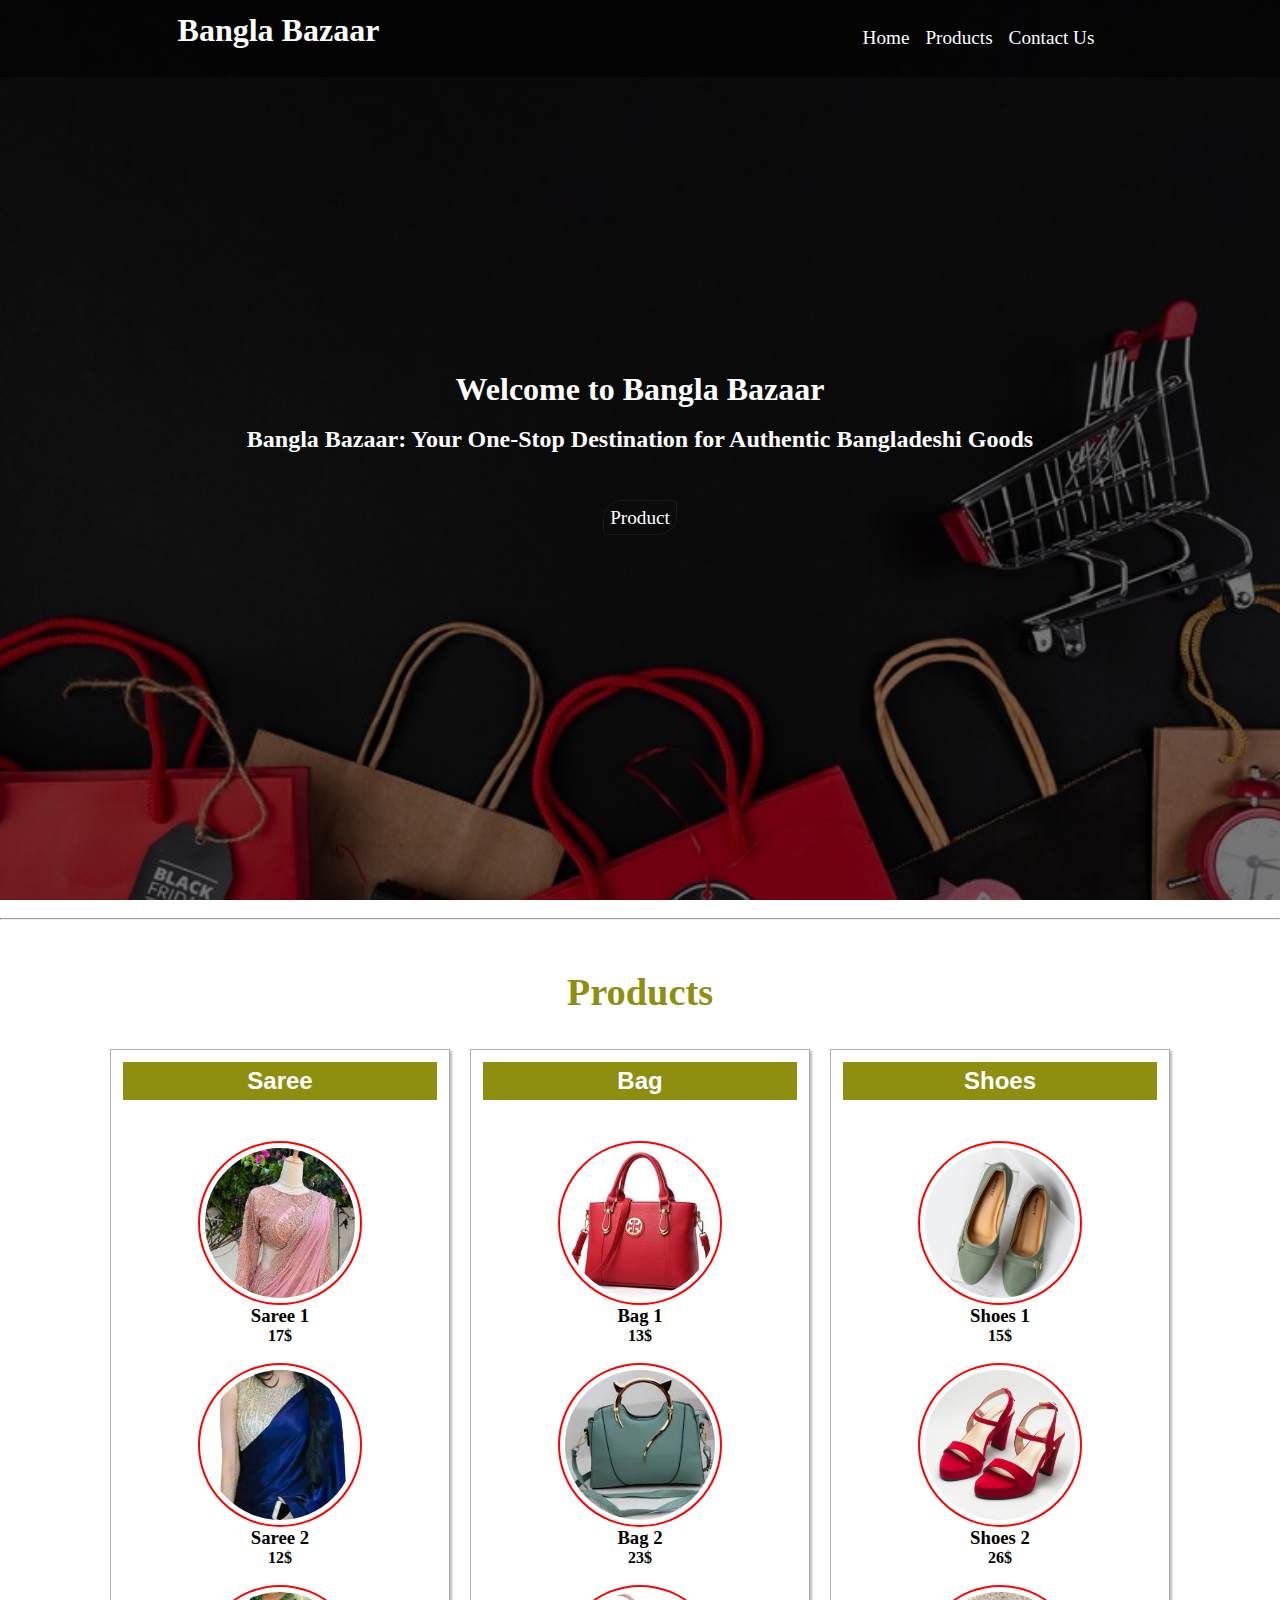
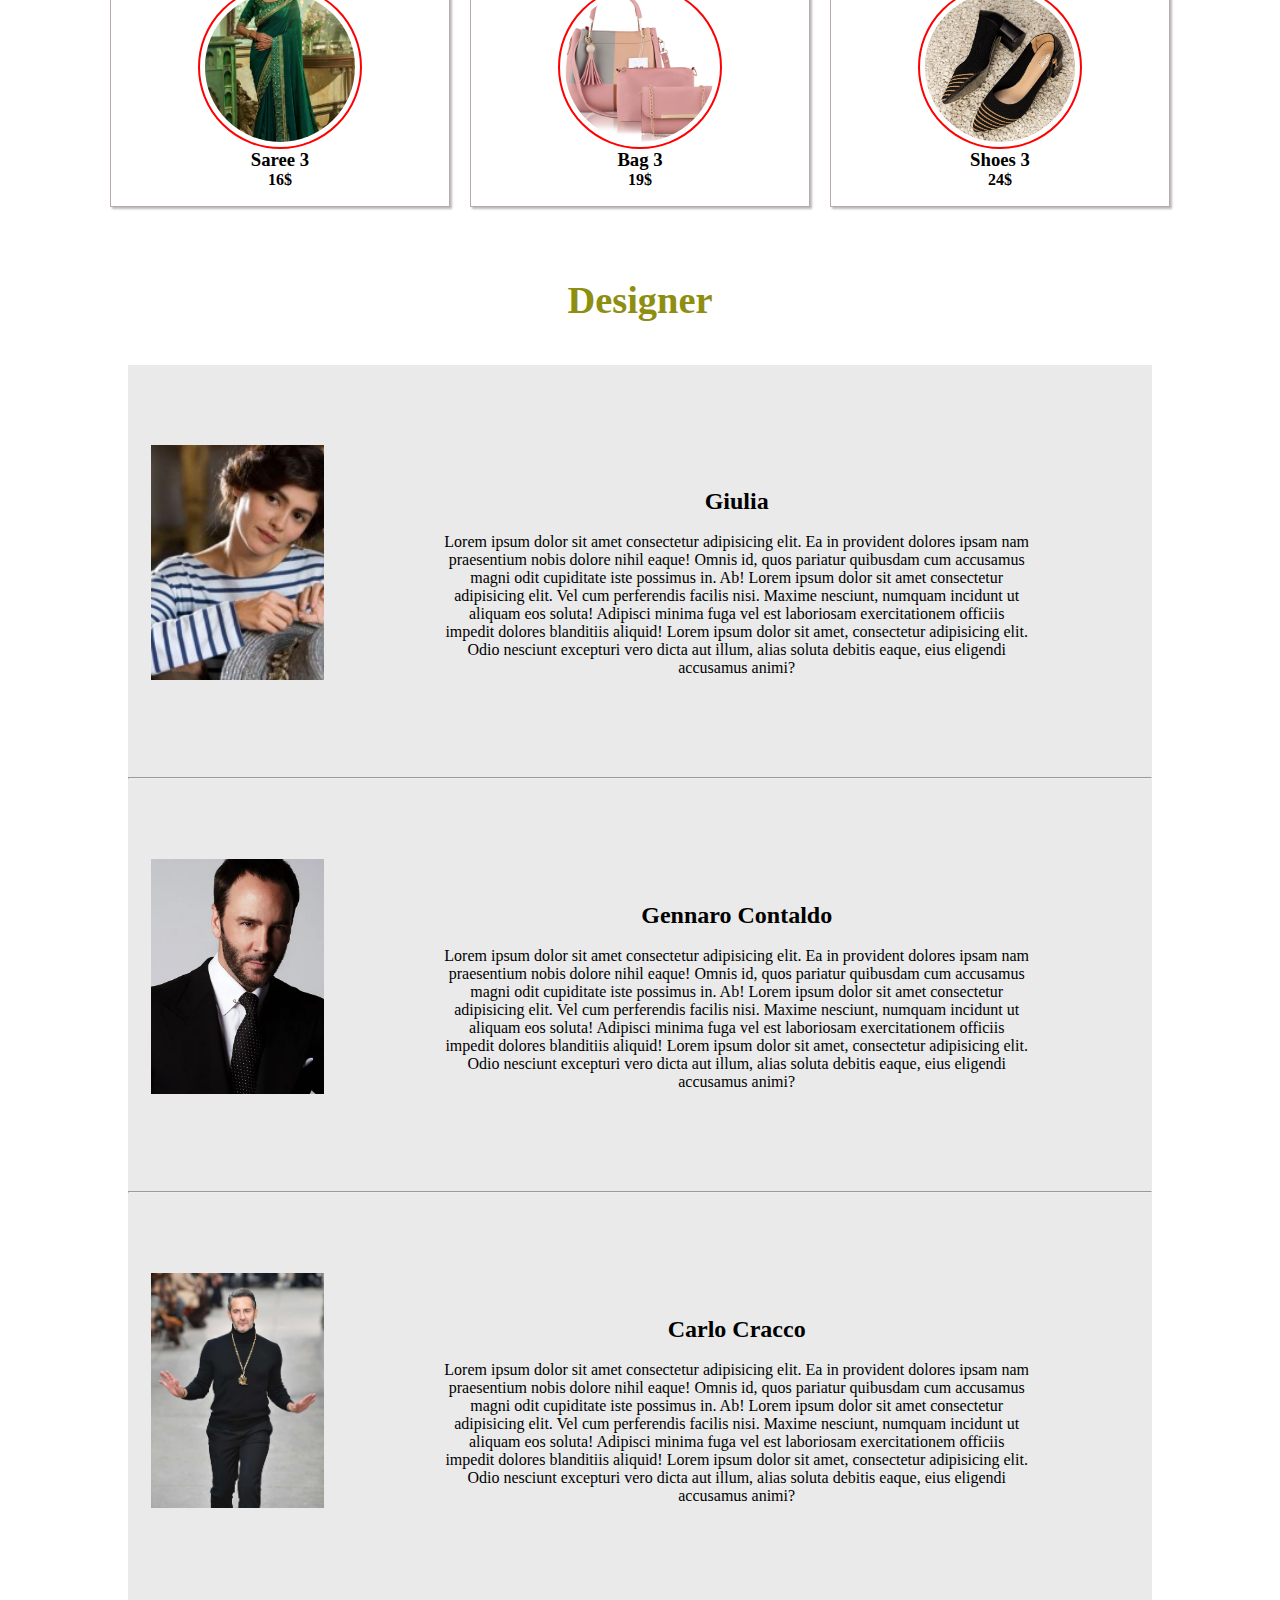
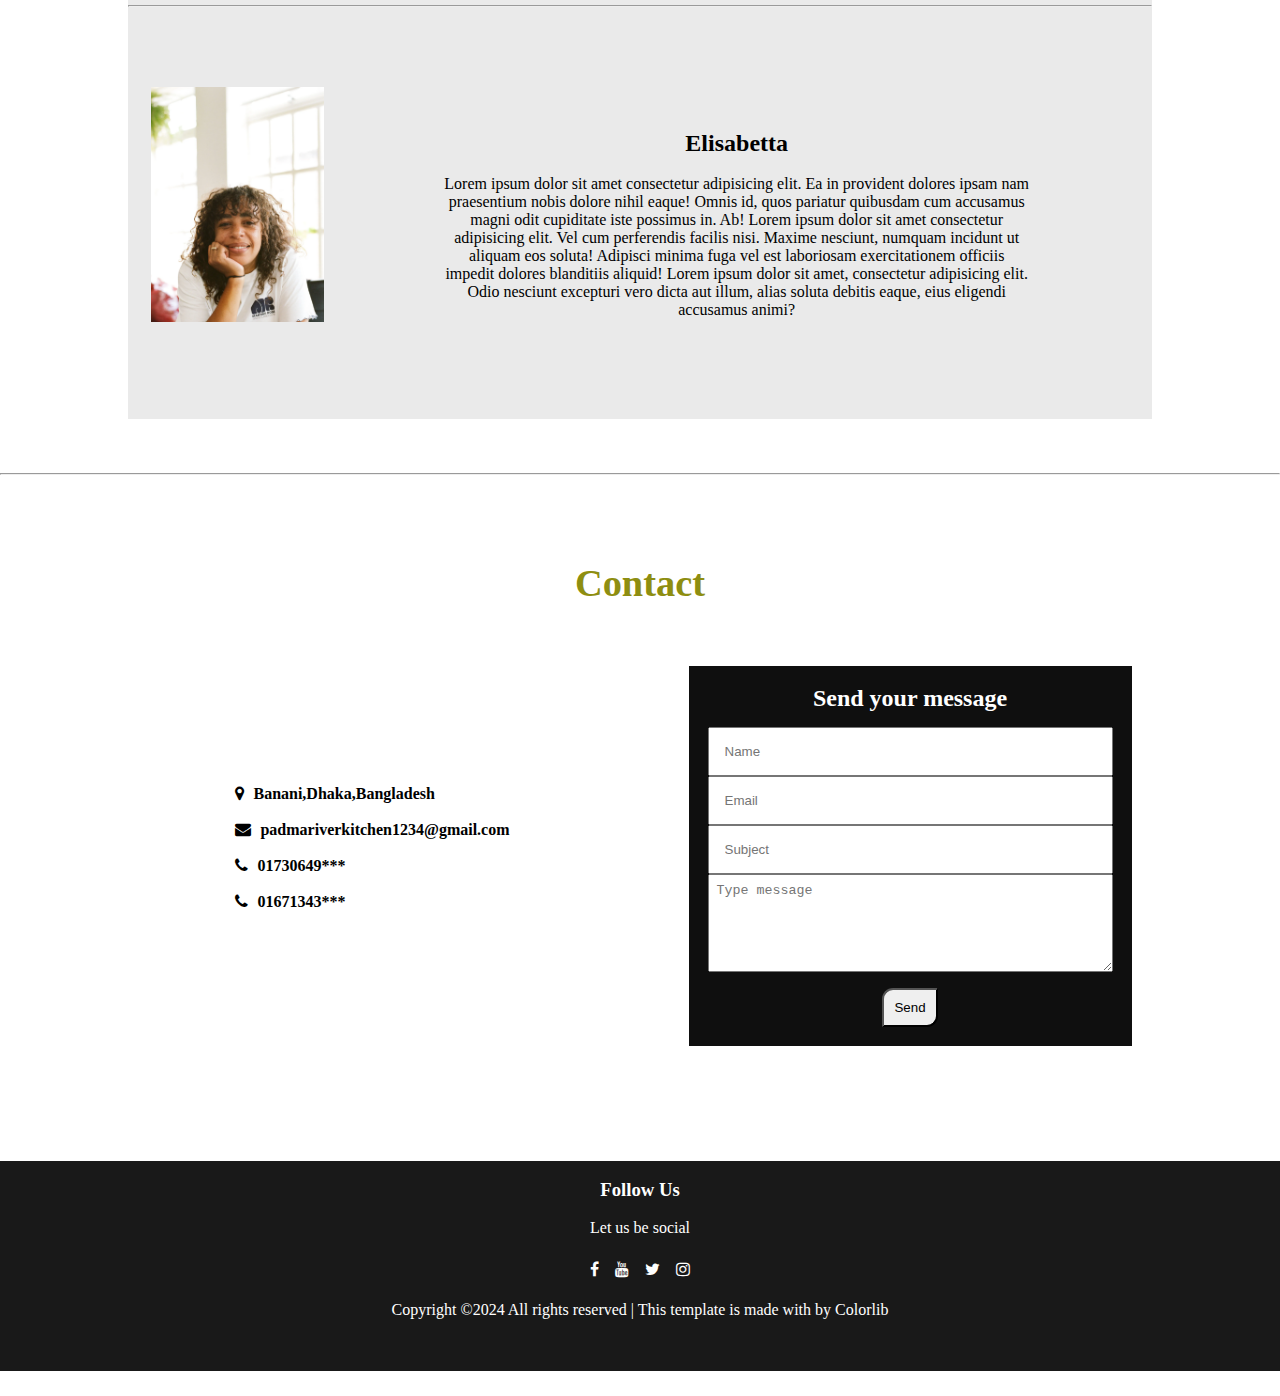
<file: index.html>
<!DOCTYPE html>
<html lang="en">
<head>
    <meta charset="UTF-8">
    <meta name="viewport" content="width=device-width, initial-scale=1.0">

    <!-- Google fonts  -->
    <link rel="preconnect" href="https://fonts.googleapis.com">
    <link rel="preconnect" href="https://fonts.gstatic.com" crossorigin>
    <link href="https://fonts.googleapis.com/css2?family=Roboto:ital,wght@0,100;0,300;0,400;0,500;0,900;1,300;1,400;1,500;1,900&display=swap" rel="stylesheet">

    <!-- Font Awesome  -->
    <link rel="stylesheet" href="https://cdnjs.cloudflare.com/ajax/libs/font-awesome/4.7.0/css/font-awesome.min.css">

    <!-- Link css  -->
     <link rel="stylesheet" href="style.css">

    <title>Bangla Bazaar</title>

</head>
<body>

<!-- Name: Ariful Islam          Id: 2221894 -->

 <!-- Home Section Begin  -->
<div id="home_Section">
    <div id="home_content">
        <h1>Welcome to Bangla Bazaar</h1>
        <br>
        <h2>Bangla Bazaar: Your One-Stop Destination for Authentic Bangladeshi Goods</h2>
        <br><br><br>
        <a href="products.html">Product</a>
    </div>
</div>
<!-- Home Section End -->

<!-- Header Section Design  -->
<div id="header">
    <nav id="navbar">
        <h1>Bangla Bazaar</h1>
        <ul>
            <li><a href="index.html">Home</a></li>
            <li><a href="products.html">Products</a></li>
            <li><a href="contuctUs.html">Contact Us</a></li>
        </ul>

    </nav>
 </div>
 <br>
 <hr>

 <!-- Menu Section Begin -->
<div id="menu">
    <h1 id="meunu_h1">Products</h1>
    <div id="menu_row">
        <div id="menu_coloumn">
            <h2>Saree</h2>
            <br><br>
            <div class="box">
                <div id="image">
                    <img src="images/saree1.jpg" alt="" srcset="">
                </div>
                <div>
                    <h3>Saree 1</h3>
                    <h4>17$</h4>
                </div>
                
                <br>
                <div id="image">
                    <img src="images/saree2.webp" alt="" srcset="">
                </div>
                <div>
                    <h3>Saree 2</h3>
                    <h4>12$</h4>
                </div>

                <br>
                <div id="image">
                    <img src="images/saree3.webp" alt="" srcset="">
                </div>
                <div>
                    <h3>Saree 3</h3>
                    <h4>16$</h4>
                </div>
            </div>
        </div>

        <!-- Bag -->
        <div id="menu_coloumn">
            <h2>Bag</h2>
            <br><br>
            <div class="box">
                <div id="image">
                    <img src="images/beg1.jpg" alt="" srcset="">
                </div>
                <div>
                    <h3>Bag 1</h3>
                    <h4>13$</h4>
                </div>

                <br>
                <div id="image">
                    <img src="images/beg2.jpg" alt="" srcset="">
                </div>
                <div>
                    <h3>Bag 2</h3>
                    <h4>23$</h4>
                </div>

                <br>
                <div id="image">
                    <img src="images/beg3.webp" alt="" srcset="">
                </div>
                <div>
                    <h3>Bag 3</h3>
                    <h4>19$</h4>
                </div>
            </div>
        </div>
        <!-- Bag end -->


        <!-- Shoes Start -->
        <div id="menu_coloumn">
            <h2>Shoes</h2>
            <br><br>
            <div class="box">
                <div id="image">
                    <img src="images/shoes1.jpg" alt="" srcset="">
                </div>
                <div>
                    <h3>Shoes 1</h3>
                    <h4>15$</h4>
                </div>

                <br>
                <div id="image">
                    <img src="images/shoes2.webp" alt="" srcset="">
                </div>
                <div>
                    <h3>Shoes 2</h3>
                    <h4>26$</h4>
                </div>

                <br>
                <div id="image">
                    <img src="images/shoes3.jpg" alt="" srcset="">
                </div>
                <div>
                    <h3>Shoes 3</h3>
                    <h4>24$</h4>
                </div>
            </div>
        </div>
        <!-- Shoes end  -->

    </div>
<br><br>


<!-- Designer Section Begin -->
<div id="chef">
    <h1 class="chef_h1">Designer</h1>
<br>
<!-- Chef_1  -->
    <div class="chef_details">
        <div class="image_part">
            <img src="images/D1.jpg" alt="" srcset="">
        </div>

        <div class="Chef_identity">
            <h2>Giulia</h2>
            <br>
            <p>Lorem ipsum dolor sit amet consectetur adipisicing elit. Ea in provident dolores ipsam nam praesentium nobis dolore nihil eaque! Omnis id, quos pariatur quibusdam cum accusamus magni odit cupiditate iste possimus in. Ab! Lorem ipsum dolor sit amet consectetur adipisicing elit. Vel cum perferendis facilis nisi. Maxime nesciunt, numquam incidunt ut aliquam eos soluta! Adipisci minima fuga vel est laboriosam exercitationem officiis impedit dolores blanditiis aliquid! Lorem ipsum dolor sit amet, consectetur adipisicing elit. Odio nesciunt excepturi vero dicta aut illum, alias soluta debitis eaque, eius eligendi accusamus animi?</p>
        </div>
    </div>

<hr class="hr">

    <!-- Chef_2 -->

    <div class="chef_details">
        <div class="image_part">
            <img src="images/D2.webp" alt="" srcset="">
        </div>

        <div class="Chef_identity">
            <h2>Gennaro Contaldo </h2>
            <br>
            <p>Lorem ipsum dolor sit amet consectetur adipisicing elit. Ea in provident dolores ipsam nam praesentium nobis dolore nihil eaque! Omnis id, quos pariatur quibusdam cum accusamus magni odit cupiditate iste possimus in. Ab! Lorem ipsum dolor sit amet consectetur adipisicing elit. Vel cum perferendis facilis nisi. Maxime nesciunt, numquam incidunt ut aliquam eos soluta! Adipisci minima fuga vel est laboriosam exercitationem officiis impedit dolores blanditiis aliquid! Lorem ipsum dolor sit amet, consectetur adipisicing elit. Odio nesciunt excepturi vero dicta aut illum, alias soluta debitis eaque, eius eligendi accusamus animi?</p>
        </div>
    </div>

    <hr class="hr">


<!-- Chef_3 -->

    <div class="chef_details">
        <div class="image_part">
            <img src="images/D3.jpg" alt="" srcset="">
        </div>

        <div class="Chef_identity">
            <h2>Carlo Cracco</h2>
            <br>
            <p>Lorem ipsum dolor sit amet consectetur adipisicing elit. Ea in provident dolores ipsam nam praesentium nobis dolore nihil eaque! Omnis id, quos pariatur quibusdam cum accusamus magni odit cupiditate iste possimus in. Ab! Lorem ipsum dolor sit amet consectetur adipisicing elit. Vel cum perferendis facilis nisi. Maxime nesciunt, numquam incidunt ut aliquam eos soluta! Adipisci minima fuga vel est laboriosam exercitationem officiis impedit dolores blanditiis aliquid! Lorem ipsum dolor sit amet, consectetur adipisicing elit. Odio nesciunt excepturi vero dicta aut illum, alias soluta debitis eaque, eius eligendi accusamus animi?</p>
        </div>
    </div>

    <hr class="hr">

<!-- Chef_4 -->

    <div class="chef_details">
        <div class="image_part">
            <img src="images/D4.webp" alt="" srcset="">
        </div>

        <div class="Chef_identity">
            <h2>Elisabetta</h2>
            <br>
            <p>Lorem ipsum dolor sit amet consectetur adipisicing elit. Ea in provident dolores ipsam nam praesentium nobis dolore nihil eaque! Omnis id, quos pariatur quibusdam cum accusamus magni odit cupiditate iste possimus in. Ab! Lorem ipsum dolor sit amet consectetur adipisicing elit. Vel cum perferendis facilis nisi. Maxime nesciunt, numquam incidunt ut aliquam eos soluta! Adipisci minima fuga vel est laboriosam exercitationem officiis impedit dolores blanditiis aliquid! Lorem ipsum dolor sit amet, consectetur adipisicing elit. Odio nesciunt excepturi vero dicta aut illum, alias soluta debitis eaque, eius eligendi accusamus animi?</p>
        </div>
    </div>


</div>
 
<br><br><br>
<hr>
<br>
<!-- Designer Section end -->


<!-- Menu Section End -->


<!-- Contact Section Begin -->
<br>
<div id="Contact">
    <h1 id="contact_h1">Contact</h1>
    <br><br>
    <div id="contact_row">
        <div class="contact_col">
            <div>
                <p>
                    <i class="fa fa-map-marker" aria-hidden="true"></i>
                    Banani,Dhaka,Bangladesh
                </p>
                <p>
                    <a href="padmariverkitchen1234@gmail.com">
                        <i class="fa fa-envelope" aria-hidden="true"></i>
                        padmariverkitchen1234@gmail.com
                    </a>
                </p>
                <p>
                    <i class="fa fa-phone" aria-hidden="true"></i>
                    01730649***
                </p>

                <p>
                    <i class="fa fa-phone" aria-hidden="true"></i>
                    01671343***
                </p>
                <br>
                
            </div>
        </div>

        <div class="contact_col">
            <form action="">
                <h2>Send your message</h2>
            <input type="text" placeholder="Name">

            <input type="text" placeholder="Email">

            <input type="text" placeholder="Subject">

            <textarea name="" id="" placeholder="Type message"></textarea>

            <button>Send</button>
            </form>
        </div>
    </div>
</div>

<!-- Contact Section End -->


<!-- Footer section Begin  -->

<br>

<br><br><br><br>

<footer>
    <br>
    <div class="footer_part3">
        <h3>Follow Us</h3><br>
        <p>Let us be social</p>
        <br>
        <i class="fa fa-facebook" aria-hidden="true"></i>

                <i class="fa fa-youtube" aria-hidden="true"></i>
        

                <i class="fa fa-twitter" aria-hidden="true"></i>

                <i class="fa fa-instagram" aria-hidden="true"></i>
                <br><br>
        <p>Copyright ©2024 All rights reserved | This template is made with  by Colorlib</p>
    </div>
</footer>

</body>
</html>
</file>
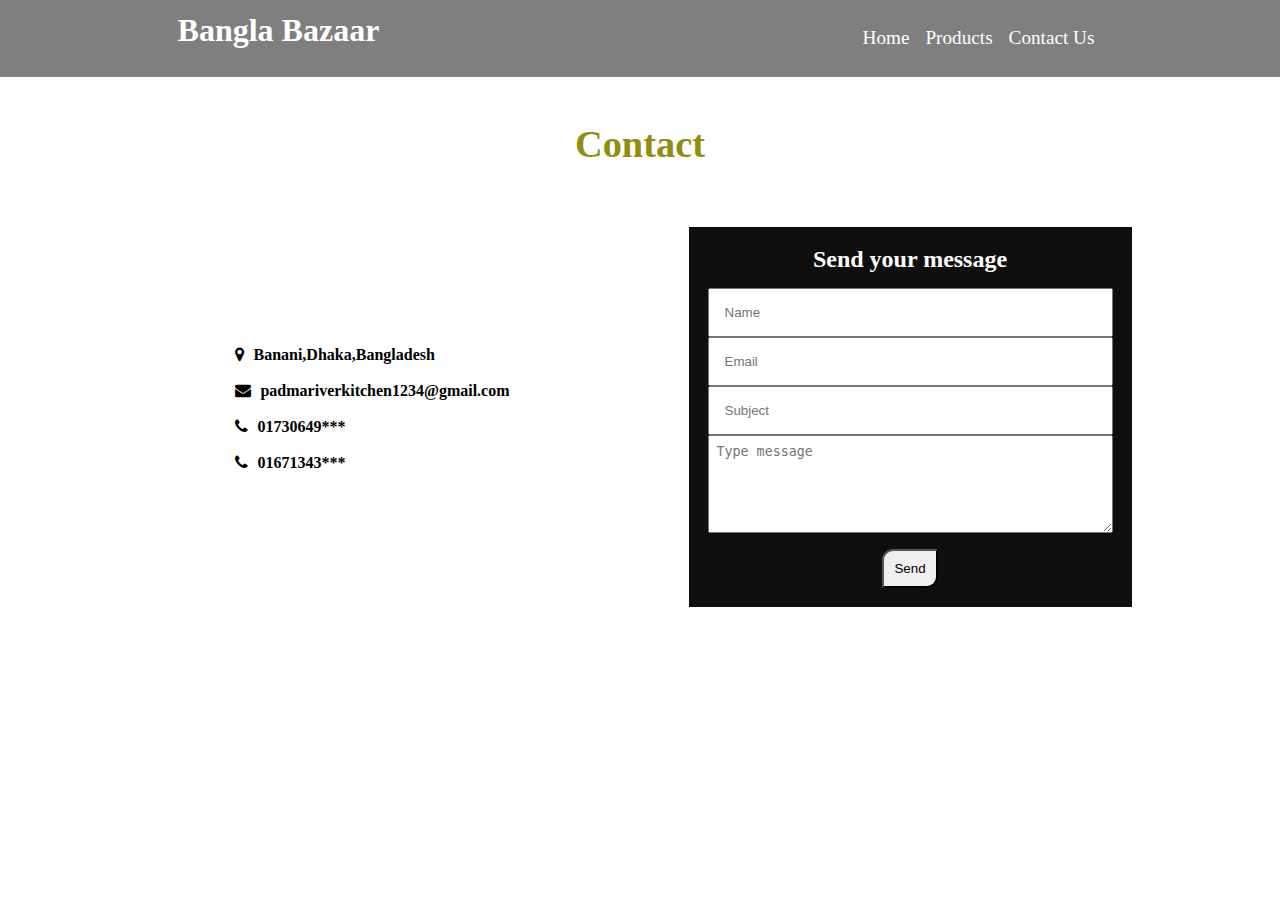
<file: contuctUs.html>
<!DOCTYPE html>
<html lang="en">
<head>
    <meta charset="UTF-8">
    <meta name="viewport" content="width=device-width, initial-scale=1.0">

    <!-- Google fonts  -->
    <link rel="preconnect" href="https://fonts.googleapis.com">
    <link rel="preconnect" href="https://fonts.gstatic.com" crossorigin>
    <link href="https://fonts.googleapis.com/css2?family=Roboto:ital,wght@0,100;0,300;0,400;0,500;0,900;1,300;1,400;1,500;1,900&display=swap" rel="stylesheet">

    <!-- Font Awesome  -->
    <link rel="stylesheet" href="https://cdnjs.cloudflare.com/ajax/libs/font-awesome/4.7.0/css/font-awesome.min.css">

    <!-- Link css  -->
     <link rel="stylesheet" href="style.css">
    <title>Bangla Bazaar</title>

</head>
<body>
<!-- Name: Ariful Islam          Id: 2221894 -->

<!-- Header Section Design  -->
<div id="header">
    <nav id="navbar">
        <h1>Bangla Bazaar</h1>
        <ul>
            <li><a href="index.html">Home</a></li>
            <li><a href="products.html">Products</a></li>
            <li><a href="contuctUs.html">Contact Us</a></li>
        </ul>

    </nav>
 </div>
 <br>

<!-- Menu Section End -->


<!-- Contact Section Begin -->
<br><br><br>
<div id="Contact">
    <h1 id="contact_h1">Contact</h1>
    <br><br>
    <div id="contact_row">
        <div class="contact_col">
            <div>
                <p>
                    <i class="fa fa-map-marker" aria-hidden="true"></i>
                    Banani,Dhaka,Bangladesh
                </p>
                <p>
                    <a href="padmariverkitchen1234@gmail.com">
                        <i class="fa fa-envelope" aria-hidden="true"></i>
                        padmariverkitchen1234@gmail.com
                    </a>
                </p>
                <p>
                    <i class="fa fa-phone" aria-hidden="true"></i>
                    01730649***
                </p>

                <p>
                    <i class="fa fa-phone" aria-hidden="true"></i>
                    01671343***
                </p>
                <br>
                
            </div>
        </div>

        <div class="contact_col">
            <form action="">
                <h2>Send your message</h2>
            <input type="text" placeholder="Name">

            <input type="text" placeholder="Email">

            <input type="text" placeholder="Subject">

            <textarea name="" id="" placeholder="Type message"></textarea>

            <button>Send</button>
            </form>
        </div>
    </div>
</div>

<!-- Contact Section End -->

</body>
</html>
</file>
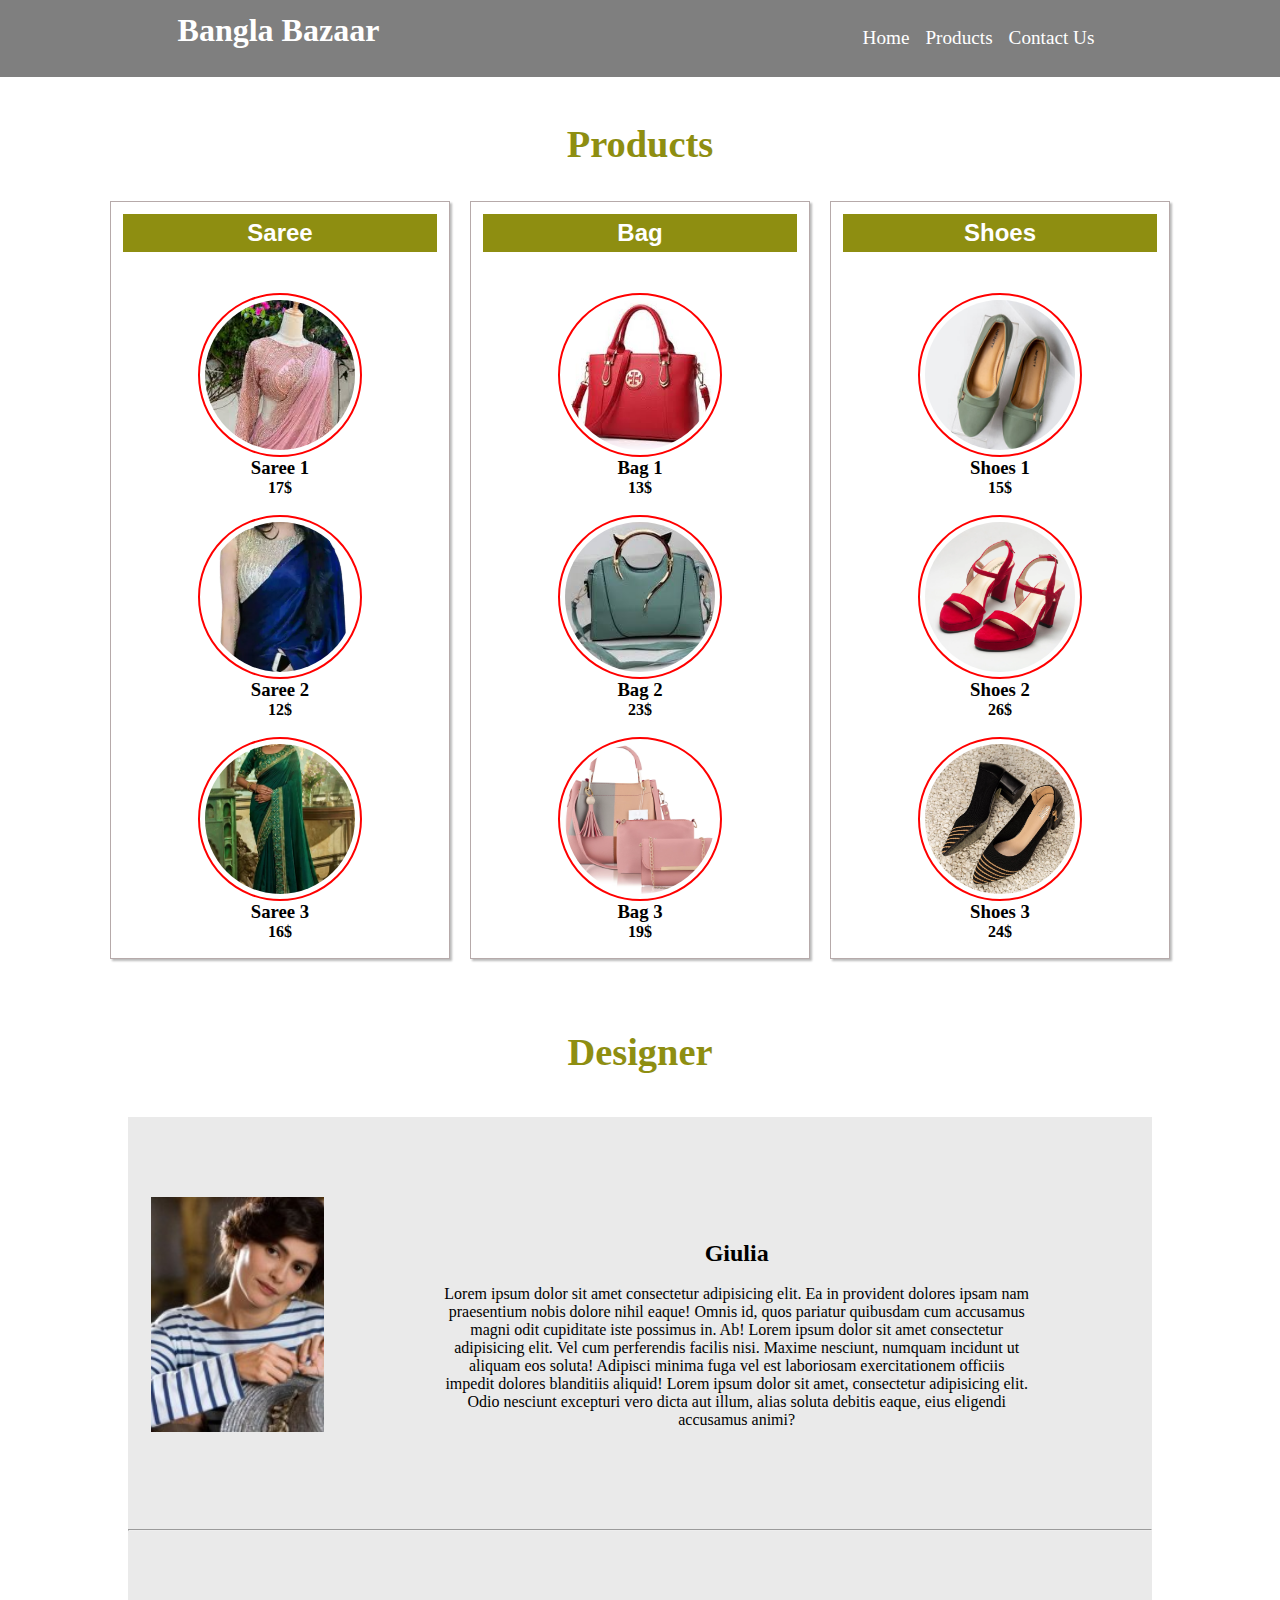
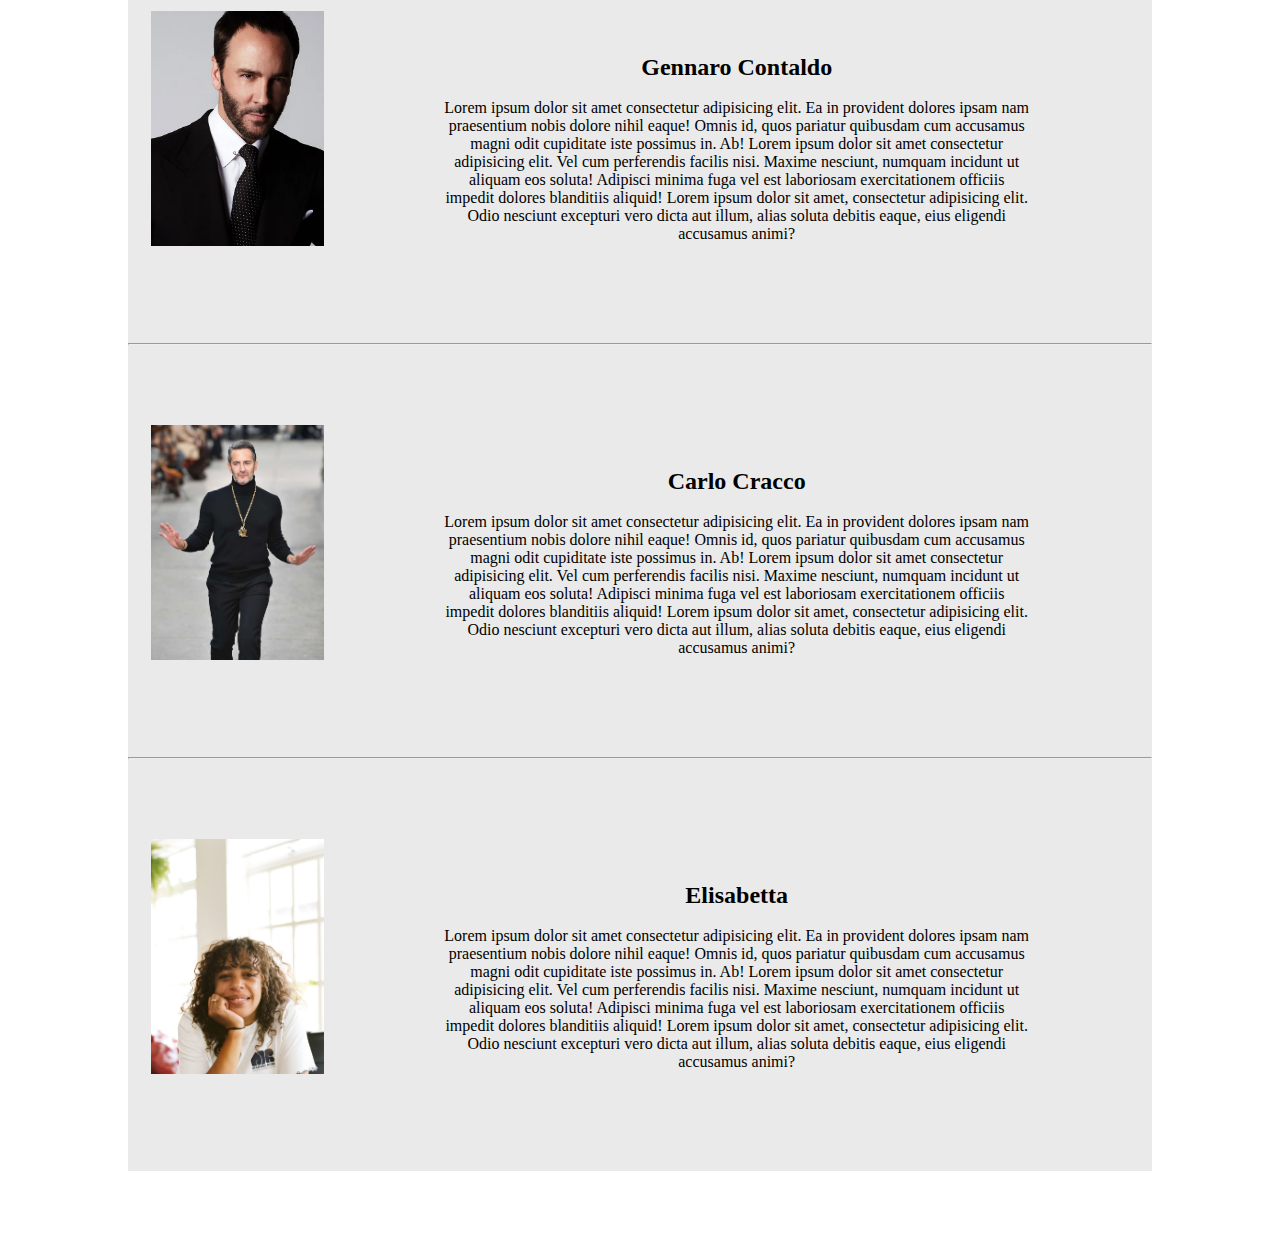
<file: products.html>
<!DOCTYPE html>
<html lang="en">
<head>
    <meta charset="UTF-8">
    <meta name="viewport" content="width=device-width, initial-scale=1.0">

    <!-- Google fonts  -->
    <link rel="preconnect" href="https://fonts.googleapis.com">
    <link rel="preconnect" href="https://fonts.gstatic.com" crossorigin>
    <link href="https://fonts.googleapis.com/css2?family=Roboto:ital,wght@0,100;0,300;0,400;0,500;0,900;1,300;1,400;1,500;1,900&display=swap" rel="stylesheet">

    <!-- Font Awesome  -->
    <link rel="stylesheet" href="https://cdnjs.cloudflare.com/ajax/libs/font-awesome/4.7.0/css/font-awesome.min.css">

    <!-- Link css  -->
     <link rel="stylesheet" href="style.css">
    <title>Bangla Bazaar</title>

</head>
<body>
<!-- Name: Ariful Islam          Id: 2221894 -->


<!-- Header Section Design  -->
<div id="header">
    <nav id="navbar">
        <h1>Bangla Bazaar</h1>
        <ul>
            <li><a href="index.html">Home</a></li>
            <li><a href="products.html">Products</a></li>
            <li><a href="contuctUs.html">Contact Us</a></li>
        </ul>

    </nav>
 </div>
 <br>
<br><br><br>

 <!-- Menu Section Begin -->
<div id="menu">
    <h1 id="meunu_h1">Products</h1>
    <div id="menu_row">
        <div id="menu_coloumn">
            <h2>Saree</h2>
            <br><br>
            <div class="box">
                <div id="image">
                    <img src="images/saree1.jpg" alt="" srcset="">
                </div>
                <div>
                    <h3>Saree 1</h3>
                    <h4>17$</h4>
                </div>
                
                <br>
                <div id="image">
                    <img src="images/saree2.webp" alt="" srcset="">
                </div>
                <div>
                    <h3>Saree 2</h3>
                    <h4>12$</h4>
                </div>

                <br>
                <div id="image">
                    <img src="images/saree3.webp" alt="" srcset="">
                </div>
                <div>
                    <h3>Saree 3</h3>
                    <h4>16$</h4>
                </div>
            </div>
        </div>


        <!-- Bag -->
        <div id="menu_coloumn">
            <h2>Bag</h2>
            <br><br>
            <div class="box">
                <div id="image">
                    <img src="images/beg1.jpg" alt="" srcset="">
                </div>
                <div>
                    <h3>Bag 1</h3>
                    <h4>13$</h4>
                </div>

                <br>
                <div id="image">
                    <img src="images/beg2.jpg" alt="" srcset="">
                </div>
                <div>
                    <h3>Bag 2</h3>
                    <h4>23$</h4>
                </div>

                <br>
                <div id="image">
                    <img src="images/beg3.webp" alt="" srcset="">
                </div>
                <div>
                    <h3>Bag 3</h3>
                    <h4>19$</h4>
                </div>
            </div>
        </div>
        <!-- Bag end -->


        <!-- Shoes Start -->
        <div id="menu_coloumn">
            <h2>Shoes</h2>
            <br><br>
            <div class="box">
                <div id="image">
                    <img src="images/shoes1.jpg" alt="" srcset="">
                </div>
                <div>
                    <h3>Shoes 1</h3>
                    <h4>15$</h4>
                </div>

                <br>
                <div id="image">
                    <img src="images/shoes2.webp" alt="" srcset="">
                </div>
                <div>
                    <h3>Shoes 2</h3>
                    <h4>26$</h4>
                </div>

                <br>
                <div id="image">
                    <img src="images/shoes3.jpg" alt="" srcset="">
                </div>
                <div>
                    <h3>Shoes 3</h3>
                    <h4>24$</h4>
                </div>
            </div>
        </div>
        <!-- Shoes end  -->

    </div>
<br><br>


<!-- Designer Section Begin -->
<div id="chef">
    <h1 class="chef_h1">Designer</h1>
<br>
<!-- Chef_1  -->
    <div class="chef_details">
        <div class="image_part">
            <img src="images/D1.jpg" alt="" srcset="">
        </div>

        <div class="Chef_identity">
            <h2>Giulia</h2>
            <br>
            <p>Lorem ipsum dolor sit amet consectetur adipisicing elit. Ea in provident dolores ipsam nam praesentium nobis dolore nihil eaque! Omnis id, quos pariatur quibusdam cum accusamus magni odit cupiditate iste possimus in. Ab! Lorem ipsum dolor sit amet consectetur adipisicing elit. Vel cum perferendis facilis nisi. Maxime nesciunt, numquam incidunt ut aliquam eos soluta! Adipisci minima fuga vel est laboriosam exercitationem officiis impedit dolores blanditiis aliquid! Lorem ipsum dolor sit amet, consectetur adipisicing elit. Odio nesciunt excepturi vero dicta aut illum, alias soluta debitis eaque, eius eligendi accusamus animi?</p>
        </div>
    </div>

<hr class="hr">

    <!-- Chef_2 -->

    <div class="chef_details">
        <div class="image_part">
            <img src="images/D2.webp" alt="" srcset="">
        </div>

        <div class="Chef_identity">
            <h2>Gennaro Contaldo </h2>
            <br>
            <p>Lorem ipsum dolor sit amet consectetur adipisicing elit. Ea in provident dolores ipsam nam praesentium nobis dolore nihil eaque! Omnis id, quos pariatur quibusdam cum accusamus magni odit cupiditate iste possimus in. Ab! Lorem ipsum dolor sit amet consectetur adipisicing elit. Vel cum perferendis facilis nisi. Maxime nesciunt, numquam incidunt ut aliquam eos soluta! Adipisci minima fuga vel est laboriosam exercitationem officiis impedit dolores blanditiis aliquid! Lorem ipsum dolor sit amet, consectetur adipisicing elit. Odio nesciunt excepturi vero dicta aut illum, alias soluta debitis eaque, eius eligendi accusamus animi?</p>
        </div>
    </div>

    <hr class="hr">


<!-- Chef_3 -->

    <div class="chef_details">
        <div class="image_part">
            <img src="images/D3.jpg" alt="" srcset="">
        </div>

        <div class="Chef_identity">
            <h2>Carlo Cracco</h2>
            <br>
            <p>Lorem ipsum dolor sit amet consectetur adipisicing elit. Ea in provident dolores ipsam nam praesentium nobis dolore nihil eaque! Omnis id, quos pariatur quibusdam cum accusamus magni odit cupiditate iste possimus in. Ab! Lorem ipsum dolor sit amet consectetur adipisicing elit. Vel cum perferendis facilis nisi. Maxime nesciunt, numquam incidunt ut aliquam eos soluta! Adipisci minima fuga vel est laboriosam exercitationem officiis impedit dolores blanditiis aliquid! Lorem ipsum dolor sit amet, consectetur adipisicing elit. Odio nesciunt excepturi vero dicta aut illum, alias soluta debitis eaque, eius eligendi accusamus animi?</p>
        </div>
    </div>


    <hr class="hr">

<!-- Chef_4 -->

    <div class="chef_details">
        <div class="image_part">
            <img src="images/D4.webp" alt="" srcset="">
        </div>

        <div class="Chef_identity">
            <h2>Elisabetta</h2>
            <br>
            <p>Lorem ipsum dolor sit amet consectetur adipisicing elit. Ea in provident dolores ipsam nam praesentium nobis dolore nihil eaque! Omnis id, quos pariatur quibusdam cum accusamus magni odit cupiditate iste possimus in. Ab! Lorem ipsum dolor sit amet consectetur adipisicing elit. Vel cum perferendis facilis nisi. Maxime nesciunt, numquam incidunt ut aliquam eos soluta! Adipisci minima fuga vel est laboriosam exercitationem officiis impedit dolores blanditiis aliquid! Lorem ipsum dolor sit amet, consectetur adipisicing elit. Odio nesciunt excepturi vero dicta aut illum, alias soluta debitis eaque, eius eligendi accusamus animi?</p>
        </div>
    </div>


</div>
 
<br><br><br>
<!-- Designer Section end -->


<!-- Menu Section End -->




</body>
</html>
</file>
<file: style.css>
/* Mis455_Midterm_Practical */

 *{
    margin: 0;
    padding: 0;
}

body{
    overflow-x: hidden;
}

html{
    scroll-behavior: smooth;
    font-size: 100%;
}

/* Home section  */
#home_Section{
    position: relative;
    width: 100vw;
    height: 100vh;
    display: flex;
    justify-content: center;
    align-items: center;
    text-align: center;
}

#home_Section::before{
    content: "";
    position: absolute;
    top: 0;
    left: 0;
    width: 100%;
    height: 100%;
    background-image: url(images/homePagePic.jpg);
    background-size: cover;
    background-position: center;
    background-repeat: no-repeat;
    background-attachment: fixed;
    filter: brightness(47%);
}

#home_content{
    position: absolute;
}

#home_content h1{
    color: rgb(255, 255, 255);
}

#home_content h2{
    color: rgb(255, 255, 255);
}

#home_content a{
    color: rgb(255, 255, 255);
    border: 1.5px rgb(39, 21, 21) solid;
    font-size: 1.2rem;
    padding: 6px;
    border-radius: 19px 4px;
    text-decoration: none;
}

#home_content a:hover{
    color: rgb(1, 1, 1);
    background-color: rgb(255, 255, 255);
}


/* header section design part start */
#header{
    position: absolute;
    top: 0;
    width: 100vw;
    height: 60px;
    line-height: 60px;
}

#navbar{
    display: flex;
    justify-content: space-around;
    background: rgb(0, 0, 0, 0.5);
}

#navbar ul{
    display: flex;
}

#navbar h1{
    color: rgb(255, 255, 255);
    font-family: Georgia, 'Times New Roman', Times, serif;
}

#navbar ul li{
    list-style: none;
    padding: 8px;
}

#navbar ul{
    margin-left: 120px;
}

#navbar ul li a{
    text-decoration: none;
    color: rgb(255, 255, 255);
    font-size: 1.2rem;
}

#navbar div a{
    text-decoration: none;
    color: rgb(255, 255, 255);
    margin-left: 29px;
}

#navbar a:hover{
    color: rgb(0, 0, 0);
    background-color: rgb(255, 255, 255);
}

#google_search_part a{
    font-size: 1.3rem;
}
/* header section design part end */


/* Menu Section css start  */

#menu{
    padding: 25px 0 25px 0;
    background-color: #ffffff;
}

#meunu_h1{
    color: rgb(142, 142, 17);
    padding: 25px 0 25px 0;
    text-align: center;
    font-size: 2.4rem;
    font-family: Cambria, Cochin, Georgia, Times, 'Times New Roman', serif
}

#menu_row{
    display: flex;
    padding: 0 100px 0 100px;
}

#menu_coloumn{
    box-shadow: 2px 2px 2px #bbb;
    border: 1px solid rgb(182, 170, 170);
    background-color: #fff;
    margin: 10px;
    padding: 12px;
    flex: 1;
}

#menu_coloumn h2{
    background-color: rgb(142, 142, 17);
    color: #fff;
    text-align: center;
    padding: 5px;
    font-family: Arial, Helvetica, sans-serif;
}

#image{
    width: 150px;
    height: 150px;
    border-radius: 50%;
    padding: 5px;
    border: 2px solid red;
}

#image img{
    width: 100%;
    height: 100%;
    border-radius: 50%;
    object-fit: cover;
}

.box{
    display: flex;
    flex-direction: column;
    align-items: center;
    text-align: center;
    margin: 5px;
}


/* Chef part begin */
.chef_h1{
    text-align: center;
    color: rgb(142, 142, 17);
    padding: 25px 0 25px 0;
    text-align: center;
    font-size: 2.4rem;
    font-family: Cambria, Cochin, Georgia, Times, 'Times New Roman', serif
}

.chef_details{
    height: 349px;
    display: flex;
    justify-content: space-evenly;
    background-color: #eaeaea;
    text-align: center;
    margin-left: 10%;
    margin-right: 10%;
    padding-bottom: 63px;
}

.image_part{
    width: 1200px;
    height: 235px;
    margin: auto;
}

.image_part img{
    width: 100%;
    height: 100%;
    object-fit: cover;
    padding: 23px;
}

.Chef_identity{
    text-align: center;
    margin-left: 2%;
    padding: 12%;
}


.hr{
    margin-left: 10%;
    margin-right: 10%;
}

/* Chef part end  */


/* About part Begin  */
#about{
    padding: 25px 0 25px 0;
}

#about_h1{
    text-align: center;
    color: rgb(142, 142, 17);
    padding: 25px 0 25px 0;
    text-align: center;
    font-size: 2.4rem;
    font-family: Cambria, Cochin, Georgia, Times, 'Times New Roman', serif
}

#about_row{
    display: flex;
    justify-content: center;
    align-items: center;
    flex-wrap: wrap;
    padding: 0 100px 0 100px;
}

#about_coloumn{
    flex: 1;
}

#about_img{
    width: 377px;
    height: 330px;
    border-radius: 63%;
    margin: auto;
}

#about_img img{
    width: 100%;
    height: 100%;
    border-radius: 50%;
    object-fit: fill;
}

#about_coloumn p{
    text-align: center;
    font-style: italic;
}

#about_coloumn h2{
    text-align: center;
    font-style: italic;
}
/* About part end */

/* Contact Part Begin */

#Contact{
    padding: 25px 0 25px 0;
}

#contact_row{
    display: flex;
    justify-content: center;
    align-items: center;
    padding: 0 100px 0 100px;
    flex-wrap: wrap;
}

#contact_h1{
    text-align: center;
    color: rgb(142, 142, 17);
    padding: 25px 0 25px 0;
    text-align: center;
    font-size: 2.4rem;
    font-family: Cambria, Cochin, Georgia, Times, 'Times New Roman', serif
}

.contact_col{
    display: flex;
    flex-direction: column;
    align-items: center;
    flex: 1;
}

.contact_col p{
    font-weight: bold;
    color: black;
    padding: 5px;
}

.contact_col p a{
    color: black;
    text-decoration: none;
}

.contact_col i{
    padding: 5px;
}


.contact_col form{
    display: flex;
    flex-direction: column;
    background-color: #0f0f0f;
    width: 75%;
    padding: 19px;
}

.contact_col h2{
    color: #ffffff;
    text-align: center;
    font-family: Cambria, Cochin, Georgia, Times, 'Times New Roman', serif;
    margin-bottom: 15px;
}

.contact_col form input{
    padding: 15px;
}

.contact_col form textarea{
    height: 80px;
    padding: 8px;
}

.contact_col form button{
    padding: 10px;
    margin: auto;
    margin-top: 4%;
    border-radius: 11px 0;
}



/* Footer Start */
footer{
    margin: 0 auto;
    text-align: center;
    background-color: rgb(25, 25, 25);
    width: 100%;
    height: 210px;
    color: rgb(255, 255, 255);
}

footer i{
    margin: 6px;
}

/* Footer End */
</file>
